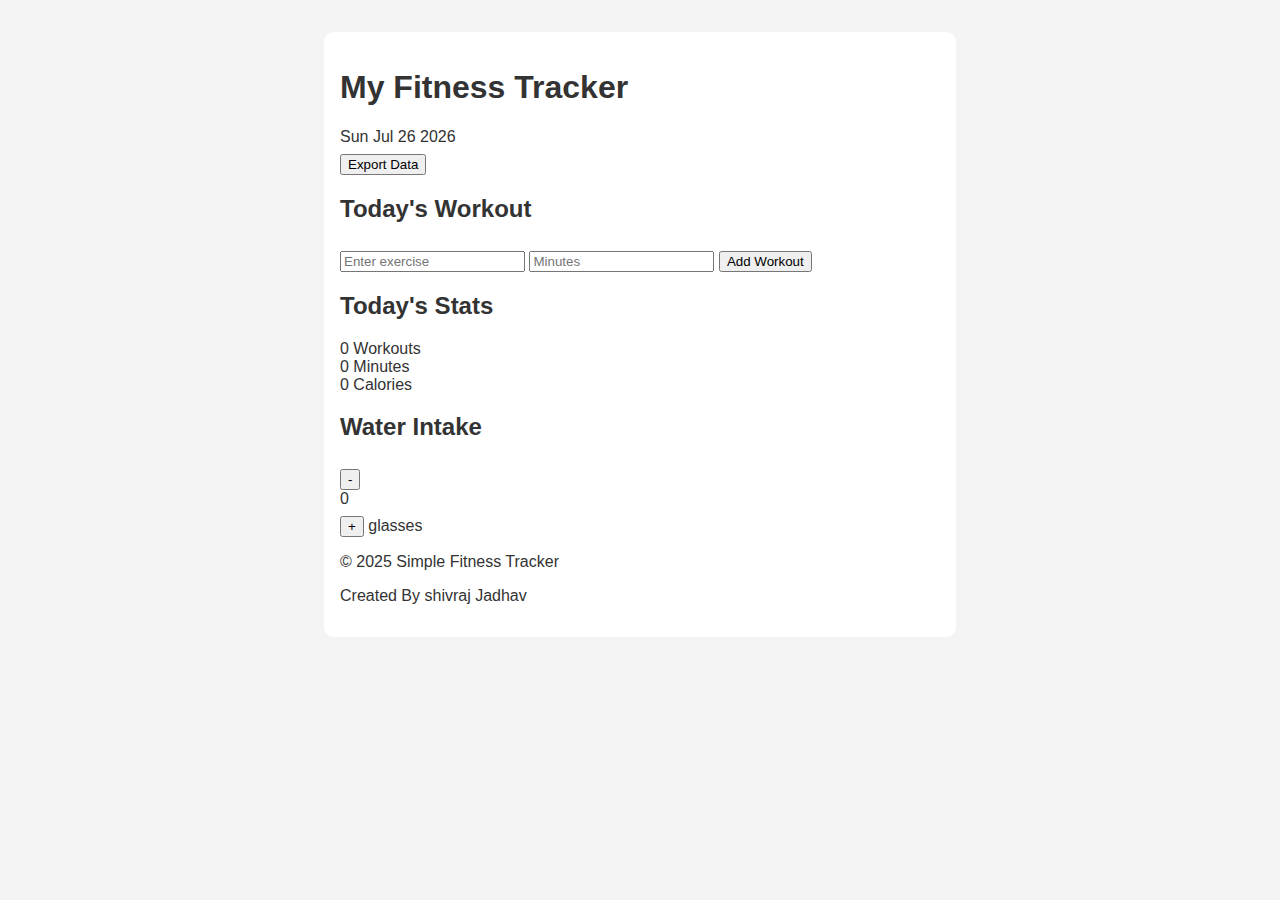
<file: index.html>
<!DOCTYPE html>
<html lang="en">
<head>
    <meta charset="UTF-8">
    <meta name="viewport" content="width=device-width, initial-scale=1.0">
    <title>Simple Fitness Tracker</title>
    <link rel="stylesheet" href="style.css">
</head>
<body>
    <div class="fitness-app">
        <header>
            <h1>My Fitness Tracker</h1>
            <div class="date-display" id="current-date"></div>
            <button id="export-data" class="export-btn">Export Data</button>
        </header>

        <main>
            <section class="workout-section">
                <h2>Today's Workout</h2>
                <div class="workout-form">
                    <input type="text" id="exercise-input" placeholder="Enter exercise">
                    <input type="number" id="duration-input" placeholder="Minutes">
                    <button id="add-workout">Add Workout</button>
                </div>
                <ul class="workout-list" id="workout-list"></ul>
            </section>

            <section class="stats-section">
                <h2>Today's Stats</h2>
                <div class="stats-cards">
                    <div class="stat-card">
                        <span class="stat-value" id="total-workouts">0</span>
                        <span class="stat-label">Workouts</span>
                    </div>
                    <div class="stat-card">
                        <span class="stat-value" id="total-minutes">0</span>
                        <span class="stat-label">Minutes</span>
                    </div>
                    <div class="stat-card">
                        <span class="stat-value" id="calories-burned">0</span>
                        <span class="stat-label">Calories</span>
                    </div>
                </div>
            </section>

            <section class="water-section">
                <h2>Water Intake</h2>
                <div class="water-tracker">
                    <button class="water-btn" id="minus-water">-</button>
                    <div class="water-count" id="water-count">0</div>
                    <button class="water-btn" id="plus-water">+</button>
                    <span class="water-unit">glasses</span>
                </div>
            </section>
        </main>

        <footer>
            <p>© 2025 Simple Fitness Tracker</p>
            <p> Created By shivraj Jadhav</p>
        </footer>
    </div>

    <script src="app.js"></script>
</body>
</html>
</file>
<file: style.css>
body {
  font-family: Arial, sans-serif;
  margin: 0;
  padding: 0;
  background: #f4f4f4;
  color: #333;
}

.auth-container {
  max-width: 300px;
  margin: 80px auto;
  padding: 20px;
  background: white;
  box-shadow: 0 0 10px #ccc;
  border-radius: 8px;
}

.auth-container input {
  display: block;
  width: 100%;
  margin-bottom: 10px;
  padding: 8px;
}

.auth-container button {
  width: 100%;
  padding: 10px;
  background: #4CAF50;
  color: white;
  border: none;
  border-radius: 4px;
}

.fitness-app {
  max-width: 600px;
  margin: 2rem auto;
  background: white;
  padding: 1rem;
  border-radius: 10px;
}

button {
  margin-top: 8px;
}
</file>
